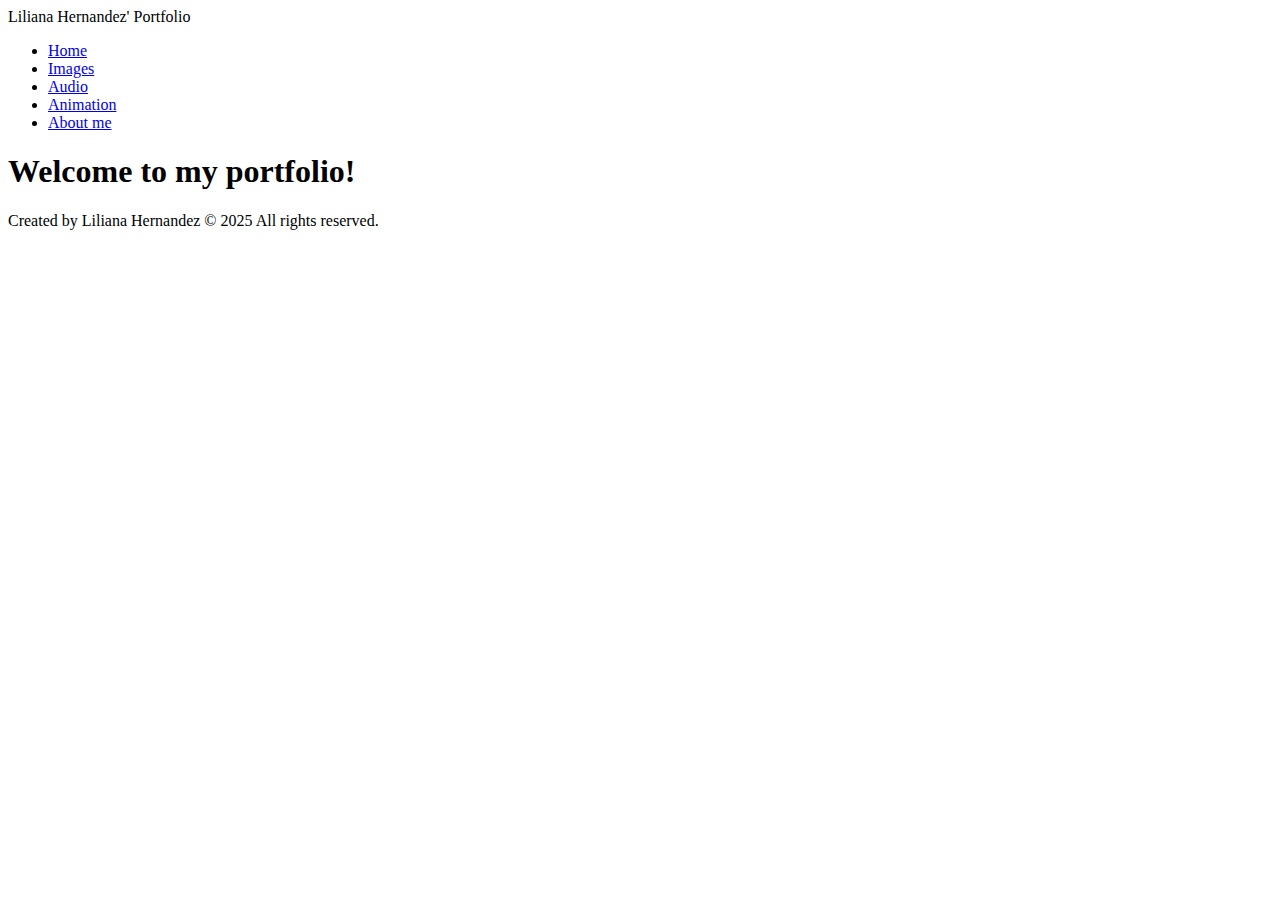
<file: index.html>
<!DOCTYPE html>
<html lang="en">
    <head>
        <meta charset="UTF-8" />
        <title>Liliana Hernandez Portfolio</title>
    </head>
    <body>
        <header>
            <div class="site title">Liliana Hernandez' Portfolio</div>
            <nav>
                <ul>
                    <li><a href="index.html">Home</a></li>
                    <li><a href="images.html">Images</a></li>
                    <li><a href="audio.html">Audio</a></li>
                    <li><a href="animation.html">Animation</a></li>
                    <li><a href="about.html">About me</a></li>
                </ul>
            </nav>
        </header>
        
        <main>
            <h1>Welcome to my portfolio!</h1>
        </main>
        
        <footer>
            <p>Created by Liliana Hernandez &copy; 2025 All rights reserved.</p>
        </footer>
    </body>
</html>
</file>
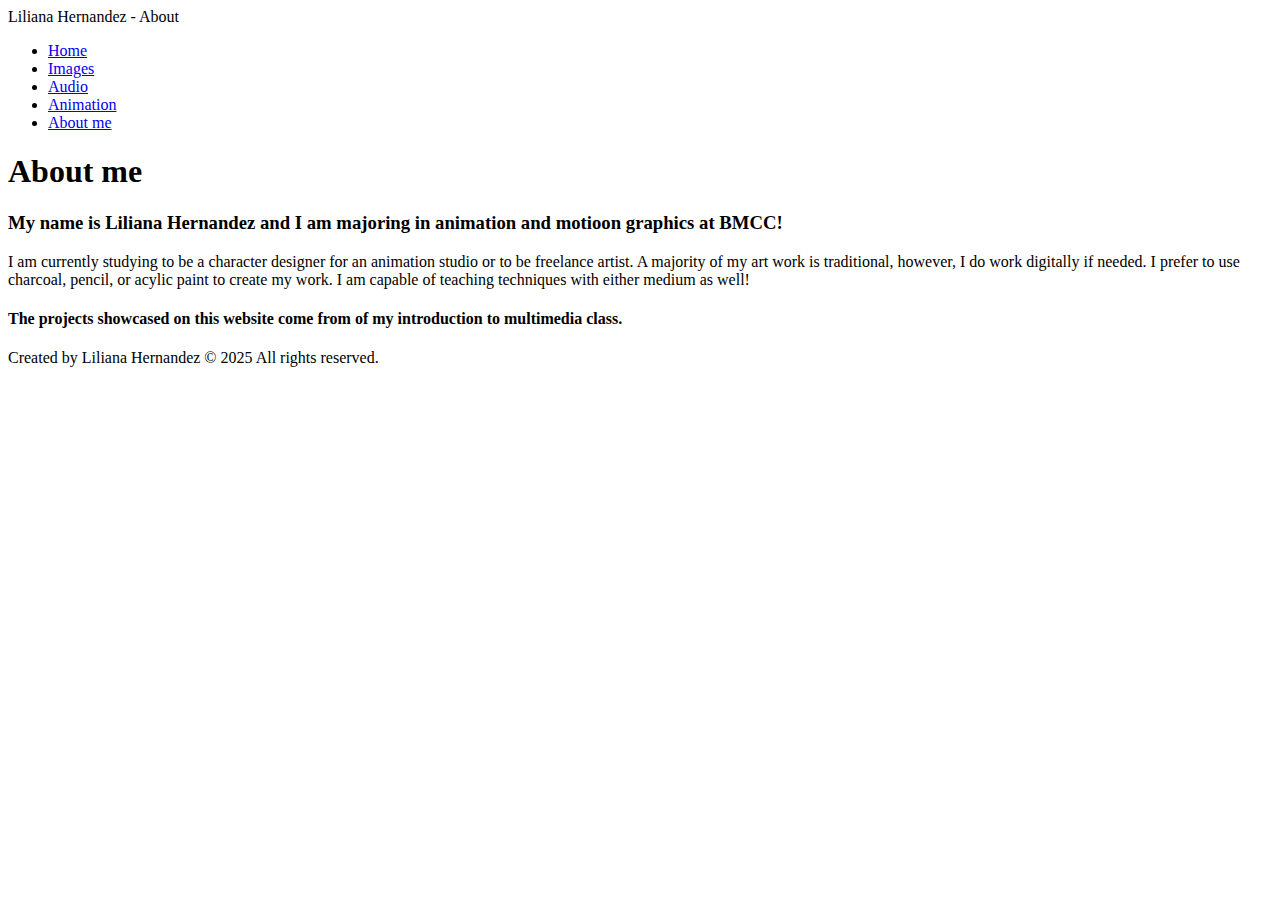
<file: about.html>
<!DOCTYPE html>
<html lang="en">
    <head>
        <meta charset="UTF-8" />
        <title>Liliana Hernandez Portfolio - About me</title>
    </head>
    <body>
        <header>
            <div class="site title">Liliana Hernandez - About</div>
            <nav>
                <ul>
                    <li><a href="index.html">Home</a></li>
                    <li><a href="images.html">Images</a></li>
                    <li><a href="audio.html">Audio</a></li>
                    <li><a href="animation.html">Animation</a></li>
                    <li><a href="about.html">About me</a></li>
                </ul>
            </nav>
        </header>
        
        <main>
            <h1>About me</h1>
            <h3> My name is Liliana Hernandez and I am majoring in animation and motioon graphics at BMCC!</h3>
            <p> I am currently studying to be a character designer for an animation studio or to be freelance artist. A majority of my art work is traditional, however, I do work digitally if needed. I prefer to use charcoal, pencil, or acylic paint to create my work.  I am capable of teaching techniques with either medium as well!</p>
            <h4>The projects showcased on this website come from of my introduction to multimedia class.</h4>
        </main>
        
        <footer>
            <p>Created by Liliana Hernandez &copy; 2025 All rights reserved.</p>
        </footer>
    </body>
</html>
</file>
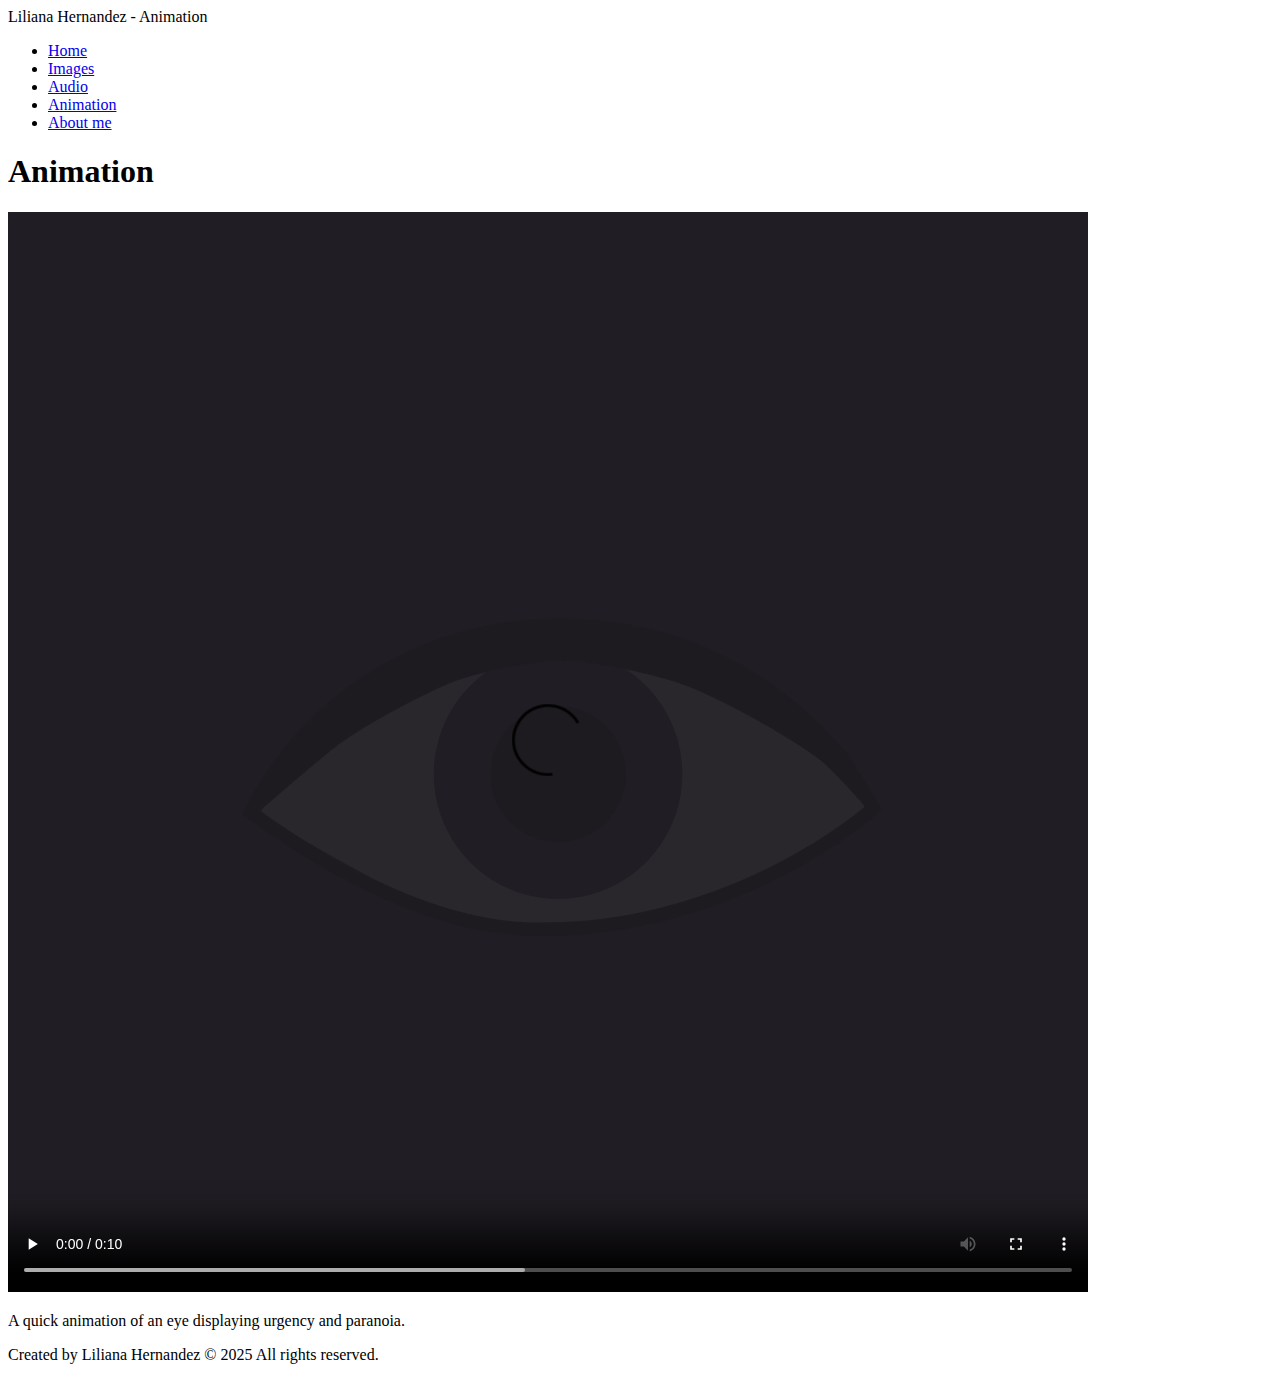
<file: animation.html>
<!DOCTYPE html>
<html lang="en">
    <head>
        <meta charset="UTF-8" />
        <title>Liliana Hernandez Portfolio - Animation</title>
    </head>
    <body>
        <header>
            <div class="site title">Liliana Hernandez - Animation</div>
            <nav>
                <ul>
                    <li><a href="index.html">Home</a></li>
                    <li><a href="images.html">Images</a></li>
                    <li><a href="audio.html">Audio</a></li>
                    <li><a href="animation.html">Animation</a></li>
                    <li><a href="about.html">About me</a></li>
                </ul>
            </nav>
        </header>
        
        <main>
            <h1>Animation</h1>
<video controls>
    <source src="media/myvideo.mp4" type="video/mp4" />
</video>
       <p>A quick animation of an eye displaying urgency and paranoia.</p>
        </main>
        
        <footer>
            <p>Created by Liliana Hernandez &copy; 2025 All rights reserved.</p>
        </footer>
    </body>
</html>
</file>
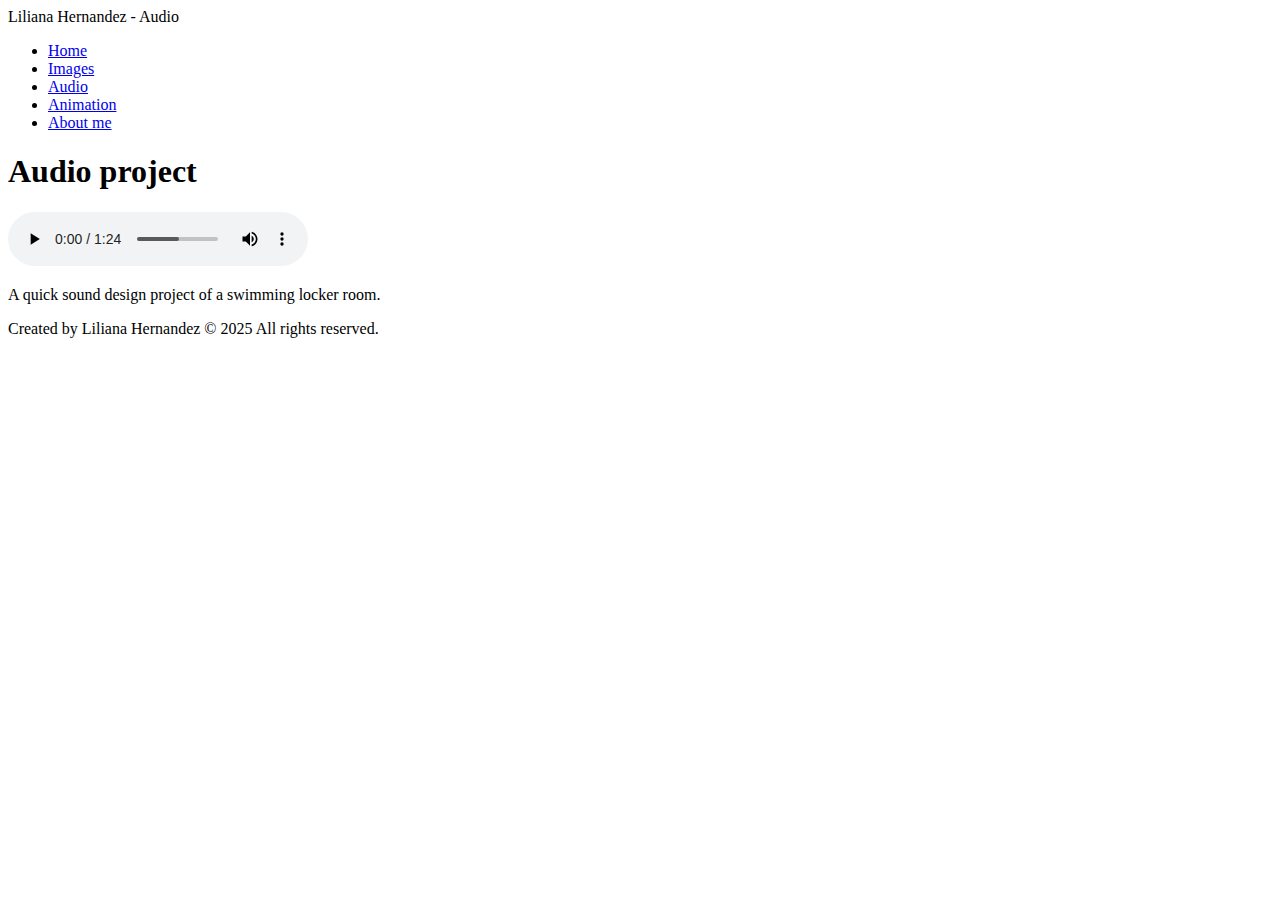
<file: audio.html>
<!DOCTYPE html>
<html lang="en">
    <head>
        <meta charset="UTF-8" />
        <title>Liliana Hernandez Portfolio - Audio</title>
    </head>
    <body>
        <header>
            <div class="site title">Liliana Hernandez - Audio</div>
            <nav>
                <ul>
                    <li><a href="index.html">Home</a></li>
                    <li><a href="images.html">Images</a></li>
                    <li><a href="audio.html">Audio</a></li>
                    <li><a href="animation.html">Animation</a></li>
                    <li><a href="about.html">About me</a></li>
                </ul>
            </nav>
        </header>
        
        <main>
            <h1>Audio project</h1>
           <audio src="media/my%20audio.mp3" controls></audio>
           <p>A quick sound design project of a swimming locker room. </p>
        </main>
        
        <footer>
            <p>Created by Liliana Hernandez &copy; 2025 All rights reserved.</p>
        </footer>
    </body>
</html>
</file>
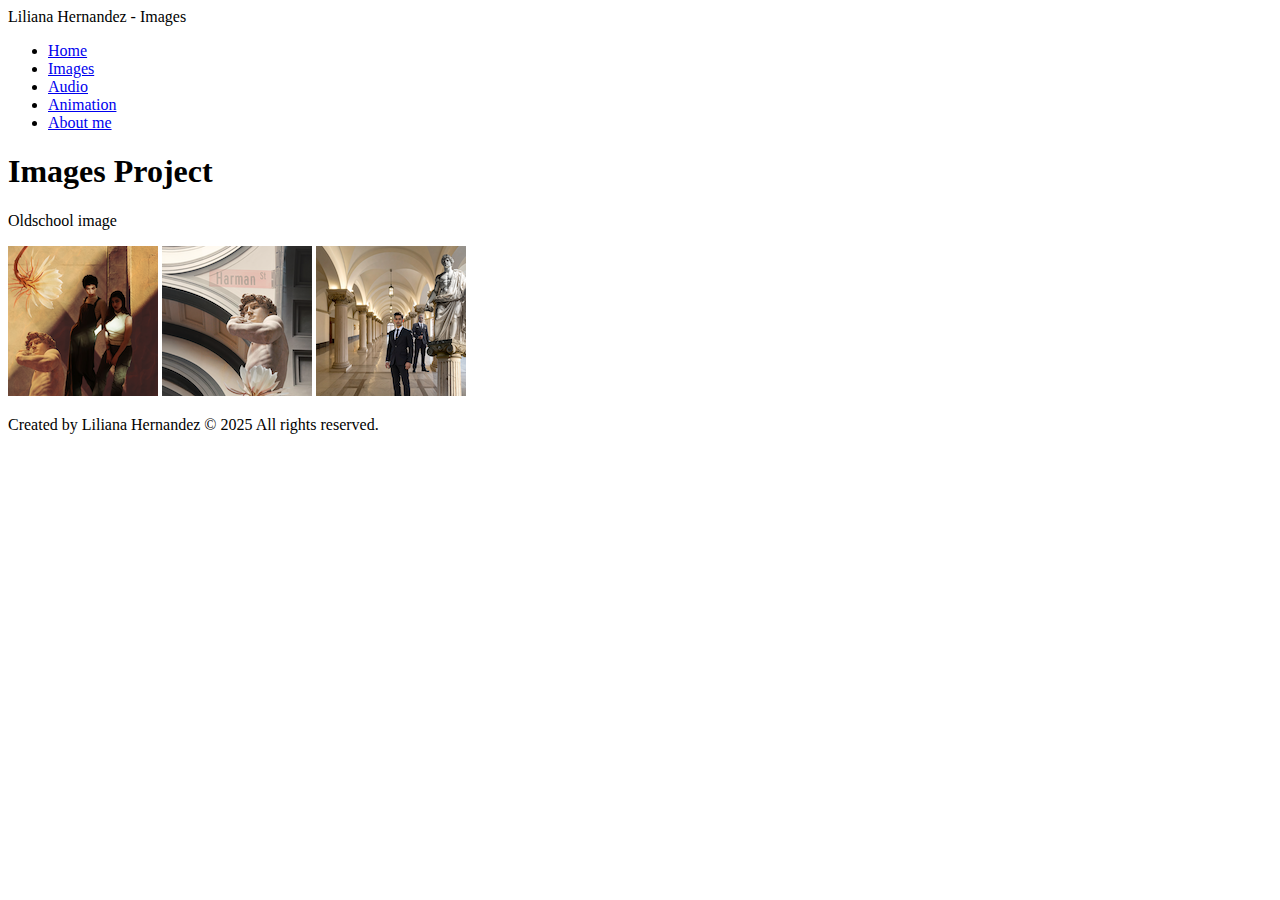
<file: images.html>
<!DOCTYPE html>
<html lang="en">
    <head>
        <meta charset="UTF-8" />
        <title>Liliana Hernandez Portfolio - Images</title>
    </head>
    <body>
        <header>
            <div class="site title">Liliana Hernandez - Images</div>
            <nav>
                <ul>
                    <li><a href="index.html">Home</a></li>
                    <li><a href="images.html">Images</a></li>
                    <li><a href="audio.html">Audio</a></li>
                    <li><a href="animation.html">Animation</a></li>
                    <li><a href="about.html">About me</a></li>
                </ul>
            </nav>
        </header>
        
        <main>
            <h1>Images Project</h1>
            
            <p>Oldschool image</p>
            <img src="images/OldSchool-150.png" alt="a collage created with a warm tone"> <img src="images/AI-Assisted%20150.png" alt="AI assisted collage"> <img src="images/Fully%20AI%20generated%20150.png" alt="Fully AI generated">
        </main>
        
        <footer>
            <p>Created by Liliana Hernandez &copy; 2025 All rights reserved.</p>
        </footer>
    </body>
</html>
</file>
